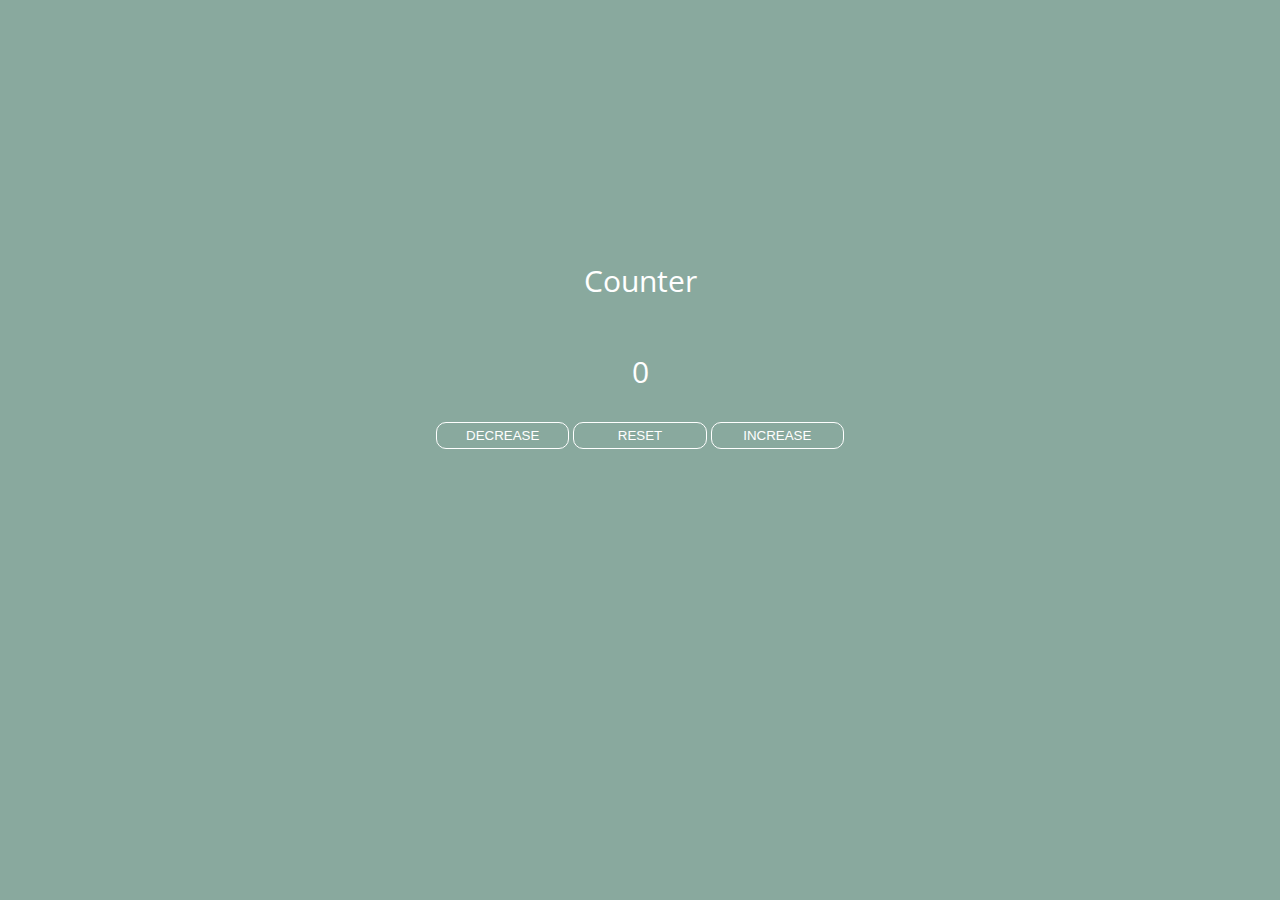
<file: Counter/index.html>
<!DOCTYPE html>
<html lang="en">
<head>
    <meta charset="UTF-8">
    <meta name="viewport" content="width=device-width, initial-scale=1.0">
    <link rel="stylesheet" href="index.css">
    <title>Counter</title>
</head>
<body>
    <h1 class="counterTitle">Counter</h1>
    <p class="counterNumber">0</p>
    <div>
        <button class="decrementButton">DECREASE</button>
        <button class="resetButton">RESET</button>
        <button class="incrementButton">INCREASE</button>
    </div>

    <script src="index.js"></script>
</body>
</html>
</file>
<file: Counter/index.css>
@font-face {
    font-family: OpenSans;
    src: url("./font/OpenSans.ttf");
}

body {
    display: flex;
    flex-direction: column;
    align-items: center;
    justify-content: center;
    margin-top: 15em;
    font-family: OpenSans, sans-serif;
    background-color: #89a99e;
    color: #fff;
}

.counterTitle {
    font-size: 30px;
    font-weight: normal;
}

.counterNumber {
    font-size: 30px;
}

.decrementButton, .resetButton, .incrementButton {
    width: 10em;   
    height: 2em;
    border-radius: 10px;
    border: none;
}

.decrementButton, .resetButton, .incrementButton {
    background-color:#89a99e;
    color: white;
    border: 1px solid #fff;
}

.decrementButton:hover, 
.resetButton:hover, 
.incrementButton:hover {
    background-color: #fff;
    color: #000;
}
</file>
